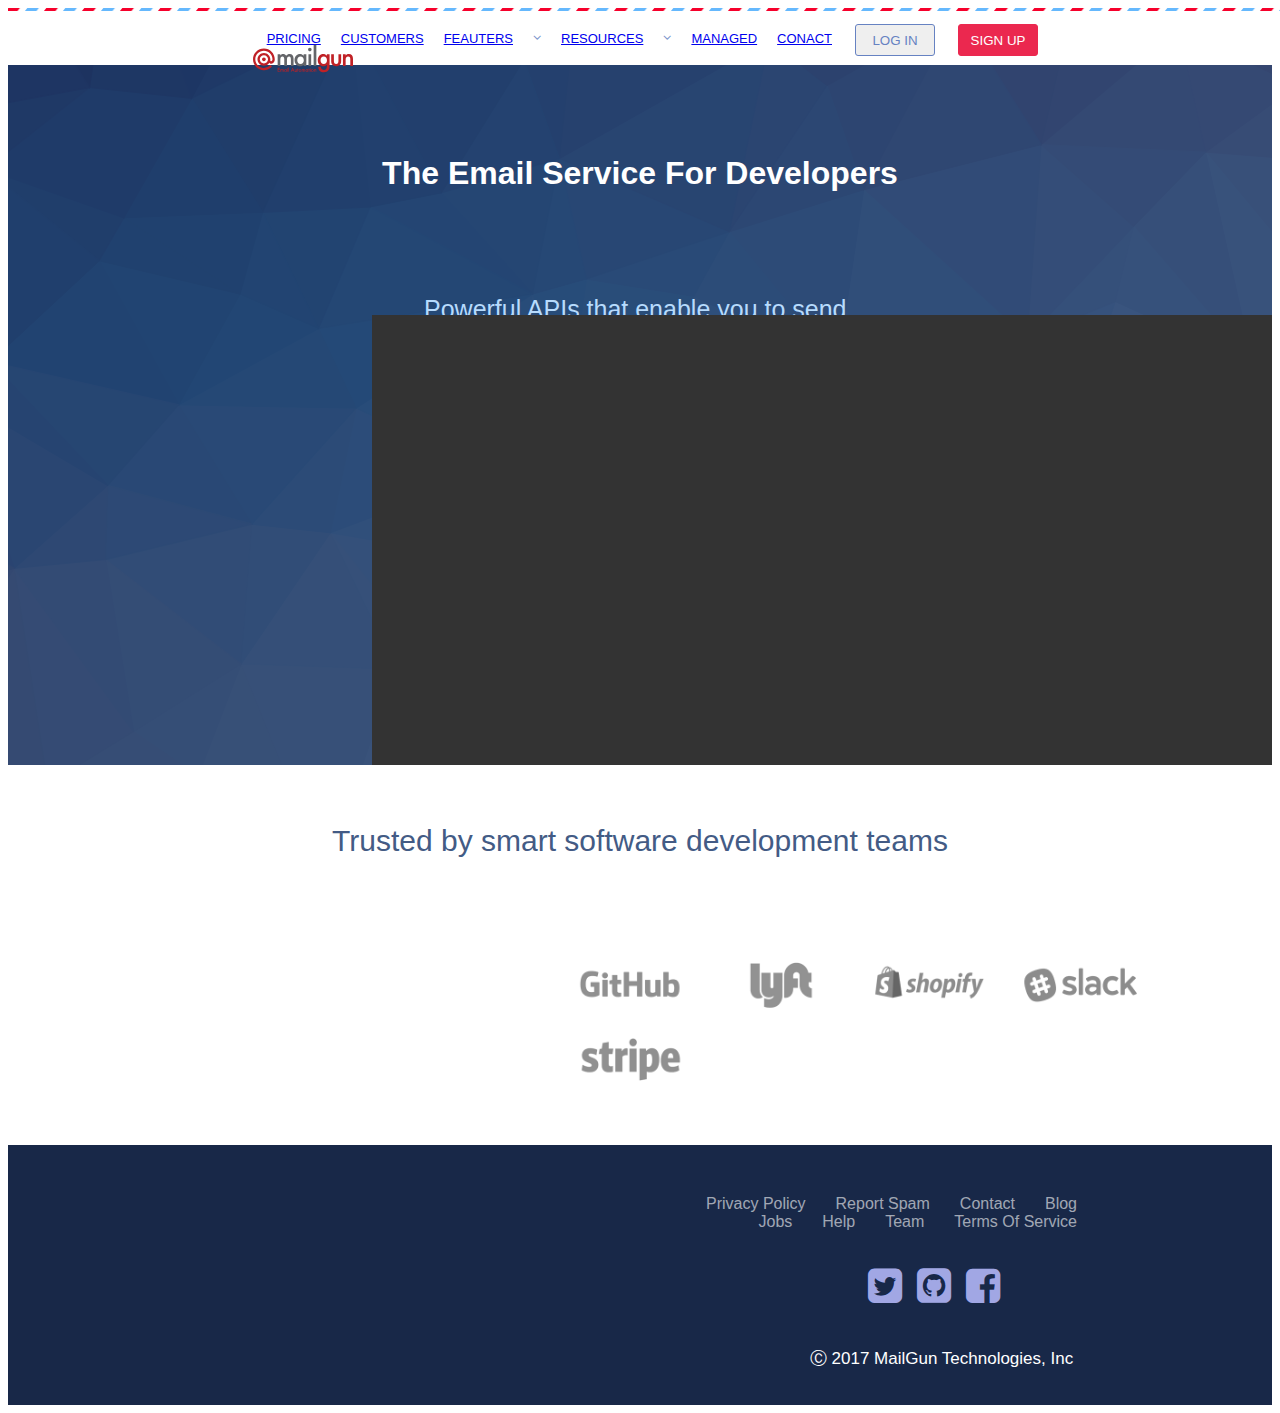
<file: sites/html_project/index.html>
<!DOCTYPE html>
<html lang="en">

<head>
    <meta charset="utf-8">
    <meta name="viewport" content="width=device-width, initial-scale=1, shrink-to-fit=no">
    <link rel="stylesheet" href="https://maxcdn.bootstrapcdn.com/bootstrap/4.0.0-beta/css/bootstrap.min.css" integrity="sha384-/Y6pD6FV/Vv2HJnA6t+vslU6fwYXjCFtcEpHbNJ0lyAFsXTsjBbfaDjzALeQsN6M" crossorigin="anonymous">
    <link rel="stylesheet" href="style.css">
    <link rel="stylesheet" href="https://cdnjs.cloudflare.com/ajax/libs/font-awesome/4.7.0/css/font-awesome.min.css">
</head>

<body>
    <header>
        <nav>
            <ul class="main_menu">
                <li onmouseover="both()"><button class="sign">SIGN UP</button></li>
                <li onmouseover="both()"><button class="log">LOG IN</button></li>
                <li onmouseover="both()" class="header-links"><a href="#CONACT" class="btn-up">CONACT</a></li>
                <li onmouseover="both()" class="header-links"><a href="#MANAGED" class="btn-up header-links">MANAGED</a></li>
                <li onmouseover="onlink('mn2')" class="fa fa-angle-down header-links hero"></li>
                <li class="m2 header-links" onmouseover="onlink('mn2')"><a href="#RESOURCES" class="btn-up header-links">RESOURCES</a></li>
                <li onmouseover="onlink('mn1')" class="fa fa-angle-down header-links hero"></li>
                <li class="m1 header-links" onmouseover="onlink('mn1')"><a href="#FEAUTERS" class="btn-up header-links">FEAUTERS</a>
                </li>
                <li onmouseover="both()" class="header-links"><a href="#CUSTOMERS" class="btn-up header-links">CUSTOMERS</a></li>
                <li onmouseover="both()" class="header-links"><a href="#PRICING" class="btn-up header-links">PRICING</a></li>
            </ul>
        </nav>
        <ul id="mn1" class="menu1 menues" onmouseleave="leave('mn1')">
            <li>Sending Email</li>
            <li>Inbound Routing</li>
            <li>Logs</li>
            <li>Reports</li>
            <li>Email Validation</li>
            <li>Deliverability</li>
        </ul>
        <ul id="mn2" class="menu2 menues" onmouseleave="leave('mn2')">
            <li>Docs</li>
            <li>Guide</li>
            <li>Blog</li>
        </ul>
        <img src="images/mailgun.svg">
    </header>
    <section>
        <div id="section_txt">
            <h1>The Email Service For Developers</h1>
            <div id="stxt">
                <h2>Powerful APIs that enable you to send,<br> receive and track email effortessly.</h2>
                <br><br>
                <h3> 10,000 emails free every month</h3>
                <br><br>
                <button class="btn-try">Try Mailgun Now</button>
                <br><br><br><br><br>
                <button class="btn-managed">Managed Service For Big Senders</button>
            </div>
        </div>
        <div id="tabs"></div>
    </section>
    <div id="teams">
        <br>
        <br>
        <p id="team_txt">Trusted by smart software development teams</p>
        <br>
        <div id="images">
            <img src="images/c-github.png">
            <img src="images/c-lyft.png">
            <img src="images/shopify-logo.png">
            <img src="images/c-slack.png">
            <img src="images/c-stripe.png">
        </div>
    </div>
    <footer class="ftr">
        <nav id="nav_links">
            <li><a href="#Blog">Blog</a></li>
            <li><a href="#Contact">Contact</a></li>
            <li><a href="#Report">Report Spam</a></li>
            <li><a href="#Privacy">Privacy Policy</a></li>
            <li><a href="#Terms">Terms Of Service</a></li>
            <li><a href="#Team">Team</a></li>
            <li><a href="#Help">Help</a></li>
            <li><a href="#Jobs">Jobs</a></li>
        </nav>
        <nav id="images2">
            <li>
                <a href="#Jobs"></a><i class="fa fa-facebook-square" aria-hidden="true"></i></li>
            <li>
                <a href="#Help"><i class="fa fa-github-square" aria-hidden="true"></i></a>
            </li>
            <li>
                <a href="#Team"></a><i class="fa fa-twitter-square" aria-hidden="true"></i></li>
        </nav>
        <p id="saved">&#9400 2017 MailGun Technologies, Inc </p>
    </footer>

</body>

</html>
<script>
    function leave(id) {
        document.getElementById(id).style.display = "none";
    }

    function both() {
        document.getElementById("mn2").style.display = "none";
        document.getElementById("mn1").style.display = "none";
    }

    function onlink(id) {
        both();
        document.getElementById(id).style.display = "block";
    }
</script>
</file>
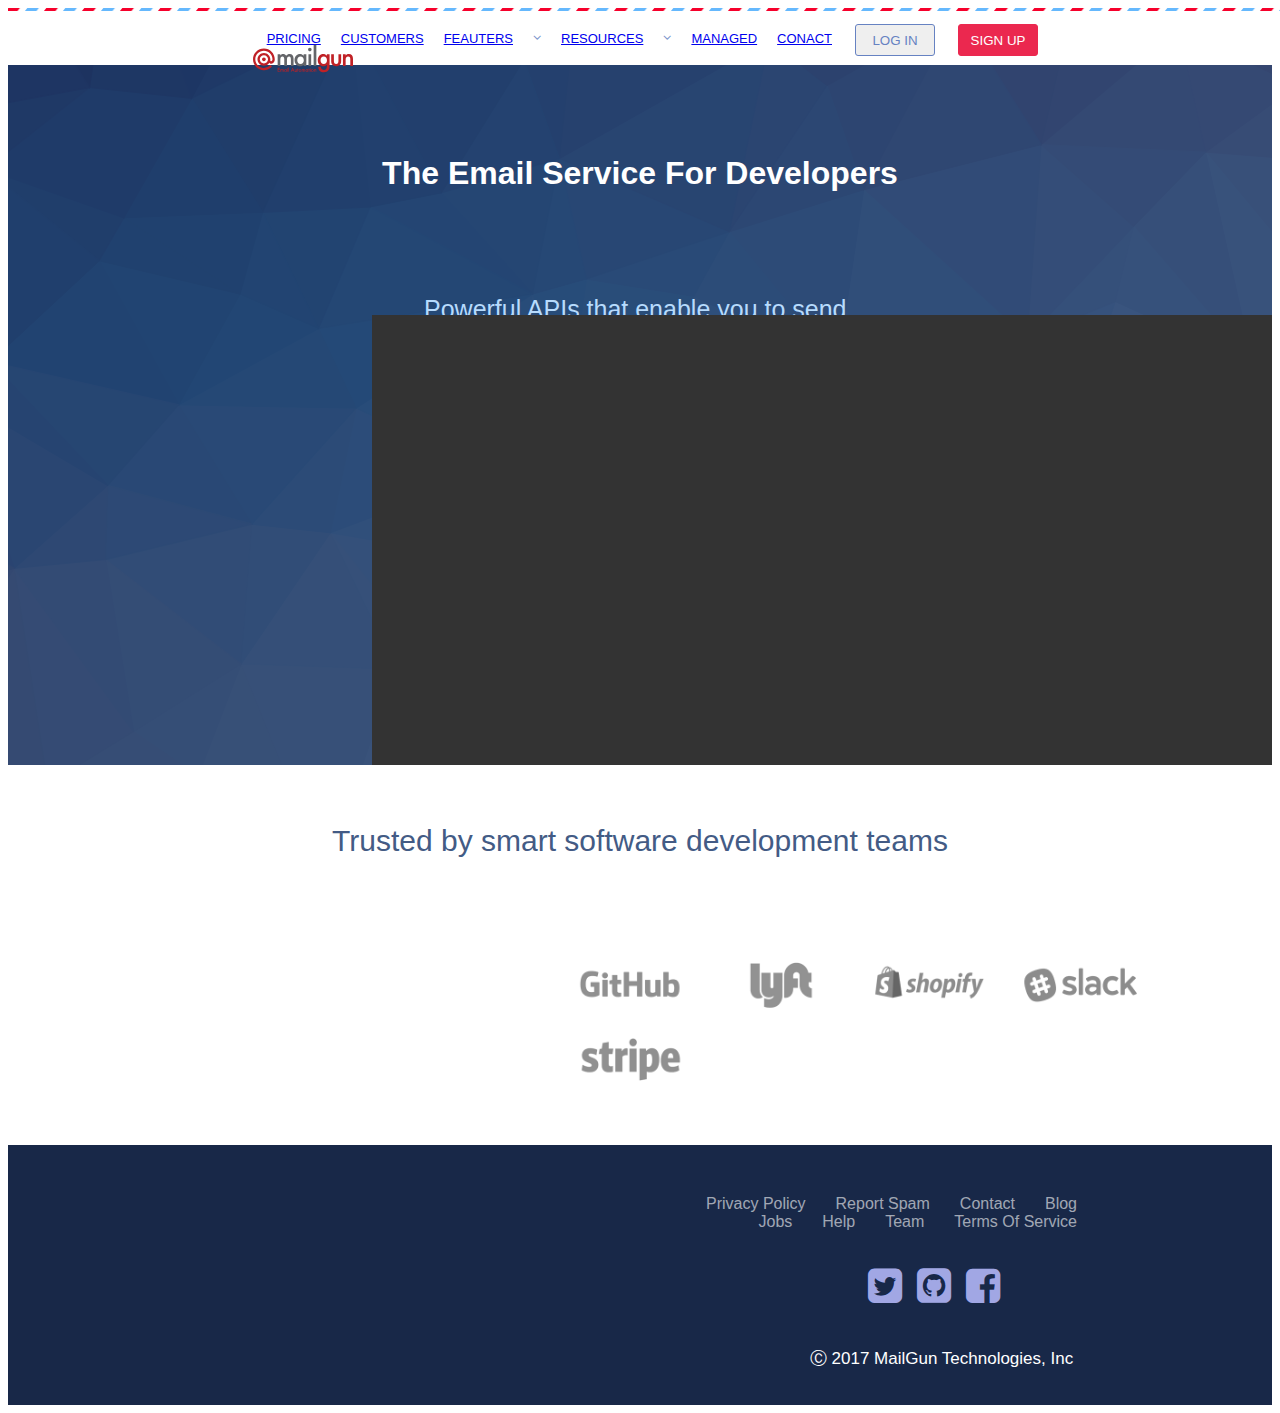
<file: sites/html_project/try.html>
<!DOCTYPE html>
<html lang="en">

<head>
    <meta charset="utf-8">
    <meta name="viewport" content="width=device-width, initial-scale=1, shrink-to-fit=no">
    <link rel="stylesheet" href="https://maxcdn.bootstrapcdn.com/bootstrap/4.0.0-beta/css/bootstrap.min.css" integrity="sha384-/Y6pD6FV/Vv2HJnA6t+vslU6fwYXjCFtcEpHbNJ0lyAFsXTsjBbfaDjzALeQsN6M" crossorigin="anonymous">
    <link rel="stylesheet" href="style.css">
    <link rel="stylesheet" href="https://cdnjs.cloudflare.com/ajax/libs/font-awesome/4.7.0/css/font-awesome.min.css">
</head>

<body>
    <header>
        <nav>
            <ul class="main_menu">
                <li><button class="sign">SIGN UP</button></li>
                <li><button class="log">LOG IN</button></li>
                <li class="header-links"><a href="#CONACT" class="btn-up">CONACT</a></li>
                <li class="header-links"><a href="#MANAGED" class="btn-up header-links">MANAGED</a></li>
                <li class="fa fa-angle-down header-links hero"></li>
                <li class="m2 header-links"><a href="#RESOURCES" class="btn-up header-links">RESOURCES</a></li>
                <li class="fa fa-angle-down header-links hero"></li>
                <li class="m1 header-links"><a href="#FEAUTERS" class="btn-up header-links">FEAUTERS</a>
                    <ul id="mn1" class="menu1 menues">
                        <li>Sending Email</li>
                        <li>Inbound Routing</li>
                        <li>Logs</li>
                        <li>Reports</li>
                        <li>Email Validation</li>
                        <li>Deliverability</li>
                    </ul>
                </li>
                <li class="header-links"><a href="#CUSTOMERS" class="btn-up header-links">CUSTOMERS</a></li>
                <li class="header-links"><a href="#PRICING" class="btn-up header-links">PRICING</a></li>
            </ul>
        </nav>
        <ul id="mn2" class="menu2 menues">
            <li>Docs</li>
            <li>Guide</li>
            <li>Blog</li>
        </ul>
        <img src="images/mailgun.svg">
    </header>
    <section>
        <div id="section_txt">
            <h1>The Email Service For Developers</h1>
            <div id="stxt">
                <h2>Powerful APIs that enable you to send,<br> receive and track email effortessly.</h2>
                <br><br>
                <h3> 10,000 emails free every month</h3>
                <br><br>
                <button class="btn-try">Try Mailgun Now</button>
                <br><br><br><br><br>
                <button class="btn-managed">Managed Service For Big Senders</button>
            </div>
        </div>
        <div id="tabs"></div>
    </section>
    <div id="teams">
        <br>
        <br>
        <p id="team_txt">Trusted by smart software development teams</p>
        <br>
        <div id="images">
            <img src="images/c-github.png">
            <img src="images/c-lyft.png">
            <img src="images/shopify-logo.png">
            <img src="images/c-slack.png">
            <img src="images/c-stripe.png">
        </div>
    </div>
    <footer class="ftr">
        <nav id="nav_links">
            <li><a href="#Blog">Blog</a></li>
            <li><a href="#Contact">Contact</a></li>
            <li><a href="#Report">Report Spam</a></li>
            <li><a href="#Privacy">Privacy Policy</a></li>
            <li><a href="#Terms">Terms Of Service</a></li>
            <li><a href="#Team">Team</a></li>
            <li><a href="#Help">Help</a></li>
            <li><a href="#Jobs">Jobs</a></li>
        </nav>
        <nav id="images2">
            <li>
                <a href="#Jobs"></a><i class="fa fa-facebook-square" aria-hidden="true"></i></li>
            <li>
                <a href="#Help"><i class="fa fa-github-square" aria-hidden="true"></i></a>
            </li>
            <li>
                <a href="#Team"></a><i class="fa fa-twitter-square" aria-hidden="true"></i></li>
        </nav>
        <p id="saved">&#9400 2017 MailGun Technologies, Inc </p>
    </footer>

</body>

</html>
</file>
<file: sites/html_project/style.css>
header {
    height: 56px;
    position: fixed;
    background-image: url("images/envelope-border.png");
    background-size: 38px;
    background-repeat: repeat-x;
    width: 100%;
    background-color: white;
    z-index: 3; /*hjndfy*/
}

h1,
h3 {
    font-family: 'Titillium Web', Lato, 'Helvetica Neue', Helvetica, Arial, 'Lucida Grande', sans-serif;
}

.main_menu li {
    margin-left: 20px;
    float: right;
    color: #7590c9;
    font-size: 13px;
    height: 10px;
}

.hero {
    font-size: 10px;
    font-weight: bold;
}

.hero:hover {
    color: #eb284f;
}

.header-links {
    font-family: 'Titillium Web', Lato, 'Helvetica Neue', Helvetica, Arial, 'Lucida Grande', sans-serif;
    margin-top: 7px;
    columns: #6188cc;
}

header ul {
    margin-right: 250px;
}

header img {
    width: 100px;
    height: 35px;
    display: block;
    margin-left: 245px;
    position: relative;
}

.sign {
    background-color: #eb284f;
    color: white;
    width: 80px;
    height: 32px;
    margin-left: 3px;
    border: 1px solid #eb284f;
    border-radius: 3px;
    display: inline-block;
    font-weight: 500;
    text-transform: capitalize;
    text-align: center;
}

.sign:hover {
    text-decoration: none;
    color: white;
    font-style: bold;
    box-shadow: 0 12px 16px 0 rgba(0, 0, 0, 0.24), 0 17px 50px 0 rgba(0, 0, 0, 0.19);
}

.log {
    color: #6682c2;
    width: 80px;
    height: 32px;
    margin-left: 3px;
    border: 1px solid #6682c2;
    border-radius: 3px;
    display: inline-block;
    font-weight: 500;
    padding: 15px 25px;
    text-transform: capitalize;
    text-align: center;
    padding: inherit;
}

.log:hover {
    color: white;
    background-color: #6682c2;
    text-decoration: none;
}

li {
    list-style-type: none;
    text-decoration: none;
}

.ftr {
    height: 260px;
    background-color: #182848;
}

footer li {
    color: white;
    font-size: medium;
    float: right;
}

#teams {
    height: 420px;
}

#saved {
    font-family: Arial;
    font-size: 17px;
    color: white;
    width: 315px;
    margin-left: 776px;
    text-align: center;
}

#team_txt {
    text-align: center;
    margin-top: 80px;
    font-family: Arial;
    color: #435b85;
    font-size: 30px;
}

#teams img {
    width: 146px;
    height: 70px;
}

#images {
    margin-top: 43px;
    float: left;
    margin-left: 550px;
}

#images2 {
    margin-top: 35px;
    float: left;
    margin-left: 891px;
    padding-bottom: 31px;
}

#images2 li i {
    width: 50px;
    height: 50px;
    float: left;
    font-size: 40px;
    margin-left: -31px;
    color: #a1a7e4;
}

#images2 li i:hover {
    color: white;
}

footer nav {
    margin-right: 20vh;
    margin-top: 50px;
}

footer a {
    color: rgba(255, 255, 255, 0.6);
    padding: 1vh;
    font-size: 16px;
    top: 60px;
    font-weight: 300;
    padding: 10px 15px;
    text-decoration: none;
    text-transform: capitalize;
    font-family: 'Titillium Web', Lato, 'Helvetica Neue', Helvetica, Arial, 'Lucida Grande', sans-serif;
}

footer a:hover {
    color: white;
    font-weight: 400;
    text-decoration: none;
}

#nav_links {
    float: left;
    margin-left: 550px;
}

section {
    background-color: #243863;
    z-index: 2;
    height: 700px;
    margin-top: 0px;
    position: relative;
    overflow: hidden;
    top: 57px;
}

section::before {
    z-index: 1;
    content: "";
    position: absolute;
    width: 100%;
    height: 100%;
    z-index: -1;
    background: url(images/background.svg) 0 0 no-repeat;
    transform: rotate(180deg);
    background-size: cover;
    background-position: center;
    opacity: 0.2;
}

section p {
    font-size: 20px;
}

#section_txt {
    z-index: 1;
}

#tabs {
    width: 900px;
    height: 450px;
    background-color: #333333;
    z-index: 5;
    display: inline-block;
    position: absolute;
    bottom: 0px;
    right: 0px;
}

.btn-try {
    margin-left: 3px;
    color: white;
    background-color: #eb284f;
    border: 1px solid #eb284f;
    border-radius: 3px;
    display: inline-block;
    font-weight: 500;
    text-transform: capitalize;
    width: 180px;
    font-weight: 18px;
    height: 50px;
    text-align: center;
    cursor: pointer;
}

.btn-try:hover {
    box-shadow: 0 12px 16px 0 rgba(0, 0, 0, 0.24), 0 17px 50px 0 rgba(0, 0, 0, 0.19);
}

.btn-managed {
    width: 300px;
    height: 46px;
    text-align: center;
    background: transparent;
    border-color: #b7dbfd;
    color: rgba(255, 255, 255, 0.29);
    font-weight: 300;
    margin-left: 3px;
    border-radius: 5px;
    display: inline-block;
    text-decoration: none;
    text-transform: capitalize;
    border: 2px solid #99bce1;
    cursor: pointer;
}

.btn-managed:hover {
    color: white;
}

h1 {
    font-family: 'Helvetica';
    color: white;
    margin: 0 0 100px;
    text-align: center;
    margin-top: 90px;
}

#stxt {
    color: #b7dbfd;
    font-family: 'Helvetica';
    font-size: 5px;
    text-align: left;
    margin-left: 416px;
}

h2 {
    font-family: 'Helvetica';
    font-style: normal;
    font-weight: 200;
    line-height: 1.4;
    font-size: 25px;
}

#stxt button {
    font-family: Lato, 'Helvetica Neue', Helvetica, Arial, 'Lucida Grande', sans-serif;
    font-size: 16px;
    -webkit-font-smoothing: subpixel-antialiased;
    font-style: normal;
    font-weight: 100;
}

h3 {
    font-size: 3em;
}

.btn-up:hover {
    color: #eb284f;
    text-decoration: none;
    border-bottom: 3px solid #eb284f;
    padding-bottom: 6px;
}

.menues {
    list-style-type: none;
    display: none;
    position: absolute;
    z-index: 10;
    width: 200px;
    background-color: #f1f1f1;
    border-radius: 3px;
}

.menue1 li {
    font-size: 100px;
}

.menu1 {
    margin-left: 963px;
    margin-top: 42px;
}

.menu2 {
    margin-left: 1059px;
    margin-top: 42px;
}

.menues li {
    text-align: left;
    display: block;
    color: #39547e;
    padding: 8px 16px;
    text-decoration: none;
    margin-left: -45px;
}

.menues li:hover {
    background-color: #4b6cb7;
    width: 201px;
    color: white;
    margin-left: -40px;
}

.m1:hover .menu1 {
    display: block;
}
</file>
